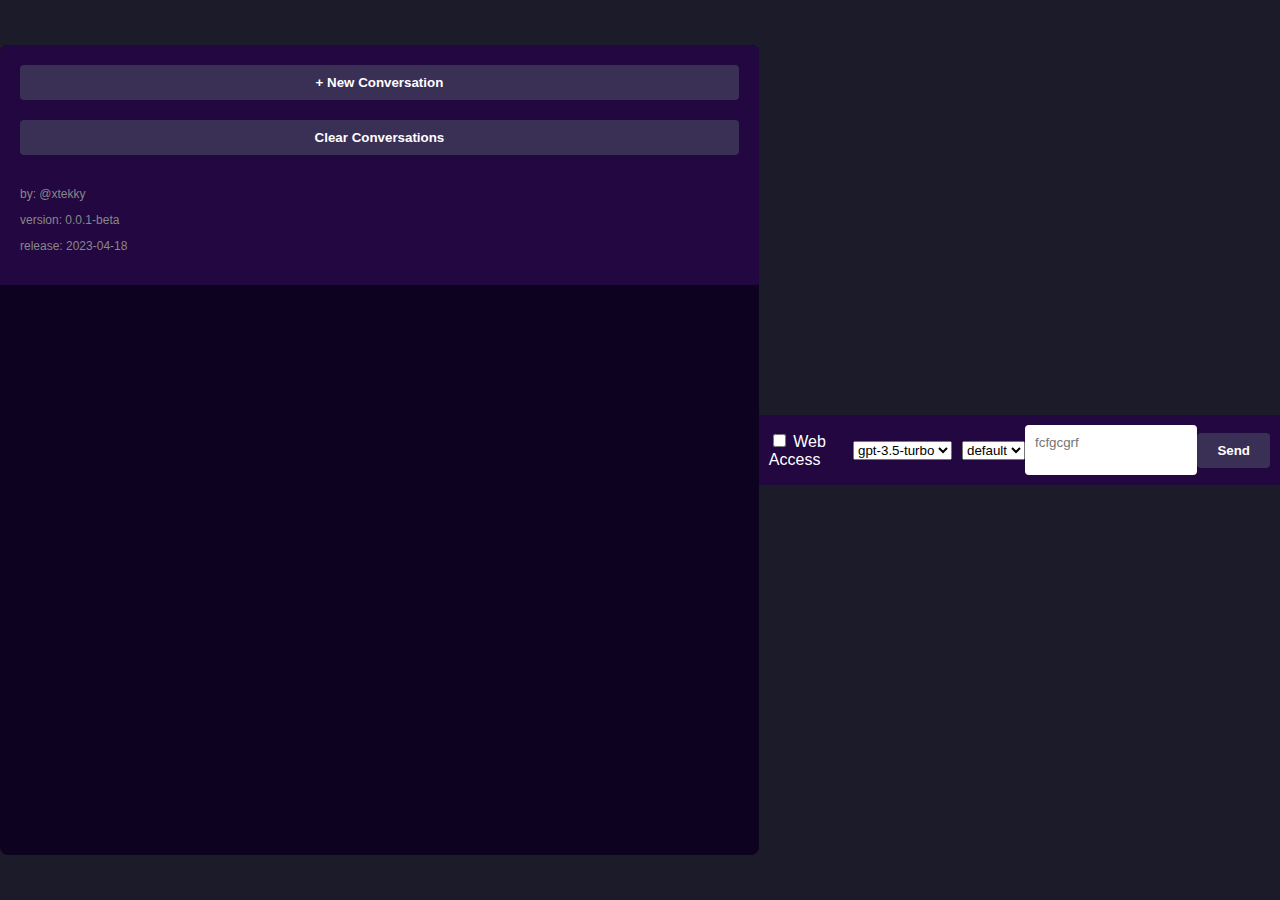
<file: web  docker(html,css,js)/index.html>
<!DOCTYPE html>
<html lang="en">
<head>
    <meta charset="UTF-8">
    <meta name="viewport" content="width=device-width, initial-scale=1.0">
    <title>Chat Interface</title>
    <link rel="stylesheet" href="styles.css">
</head>
<body>
    <div class="container">
        <div class="sidebar">
            <button class="new-conversation">+ New Conversation</button>
            <button class="clear-conversations">Clear Conversations</button>
            <div class="info">
                <p>by: @xtekky</p>
                <p>version: 0.0.1-beta</p>
                <p>release: 2023-04-18</p>
            </div>
        </div
        <div class="chat-area">
            <!-- Chat messages will appear here -->
        </div>

        <div class="footer">
            <div class="options">
                <label>
                    <input type="checkbox" id="web-access"> Web Access
                </label>
                <select id="model-select" aria-label="Select AI Model">
                    <option value="gpt-3.5-turbo">gpt-3.5-turbo</option>
                </select>
                <select id="mode-select" aria-label="Select Mode">
                    <option value="default">default</option>
                </select>
            </div>
            <textarea placeholder="fcfgcgrf"></textarea>
          
            <button class="send-button">Send</button>
        </div>
    </div>
    <script src="script.js"></script>
</body>
</html>
</file>
<file: web  docker(html,css,js)/styles.css>
body {
    margin: 0;
    font-family: Arial, sans-serif;
    background-color: #1c1b29;
    color: #ffffff;
    display: flex;
    justify-content: center;
    align-items: center;
    height: 100vh;
}

.container {
    display: flex;
    flex-direction: column;
    width: 90%;
    height: 90%;
    background: #0d021f;
    border-radius: 8px;
    overflow: hidden;
}

.sidebar {
    background-color: #220740;
    padding: 20px;
    display: flex;
    flex-direction: column;
    gap: 20px;
}

.sidebar .new-conversation, .sidebar .clear-conversations {
    background-color: #3a2f55;
    border: none;
    padding: 10px;
    border-radius: 4px;
    cursor: pointer;
    color: #ffffff;
    font-weight: bold;
}

.sidebar .info {
    font-size: 12px;
    margin-top: auto;
    color: #888;
}

.chat-area {
    flex-grow: 1;
    padding: 20px;
    background-color: #140a33;
}

.footer {
    display: flex;
    background-color: #220740;
    padding: 10px;
    align-items: center;
}

.footer .options {
    display: flex;
    gap: 10px;
    margin-right: auto;
    align-items: center;
}

.footer textarea {
    flex-grow: 1;
    padding: 10px;
    border-radius: 4px;
    border: none;
    outline: none;
    resize: none;
    font-family: inherit;
}

.footer .send-button {
    background-color: #3a2f55;
    border: none;
    padding: 10px 20px;
    border-radius: 4px;
    cursor: pointer;
    color: #ffffff;
    font-weight: bold;
}
</file>
